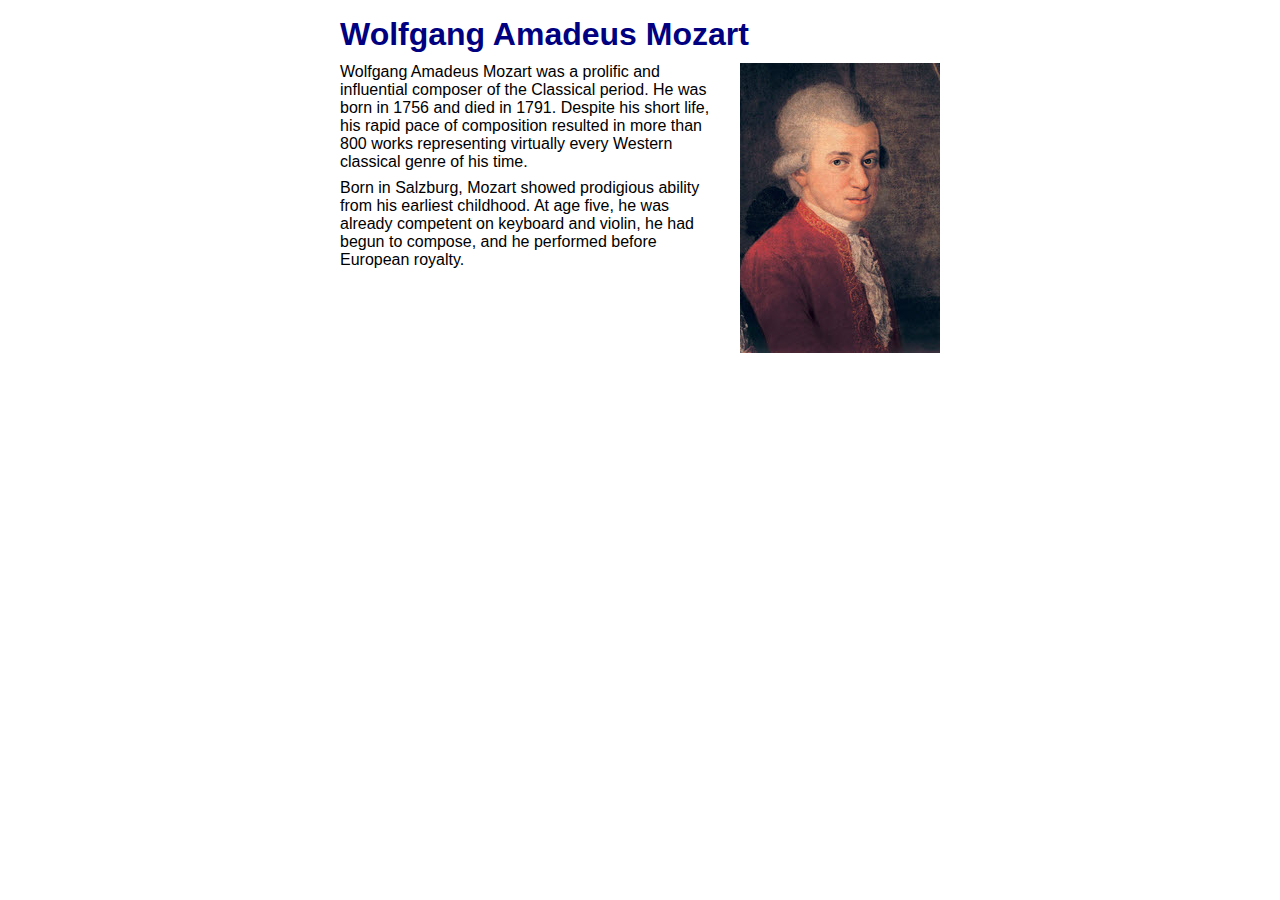
<file: ch02/index.html>
<!DOCTYPE html>
<html lang="en">
<head>
    <meta charset="UTF-8">
    <meta name="viewport" content="width=device-width, initial-scale=1.0">
    <title>Mozart</title>
    <link rel="stylesheet" href="main.css"> 
</head>
<body>
    <h1>Wolfgang Amadeus Mozart</h1>
    <img src="mozart.jpg" alt="Portrait of Wolfgang Amadeus Mozart">
    <p>Wolfgang Amadeus Mozart was a prolific and influential composer 
        of the Classical period. He was born in 1756 and died in 1791. 
        Despite his short life, his rapid pace of composition resulted in 
        more than 800 works representing virtually every Western classical 
        genre of his time.</p>
    <p>Born in Salzburg, Mozart showed prodigious ability from his earliest 
        childhood. At age five, he was already competent on keyboard and 
        violin, he had begun to compose, and he performed before European 
        royalty.</p>
</body>
</html>
</file>
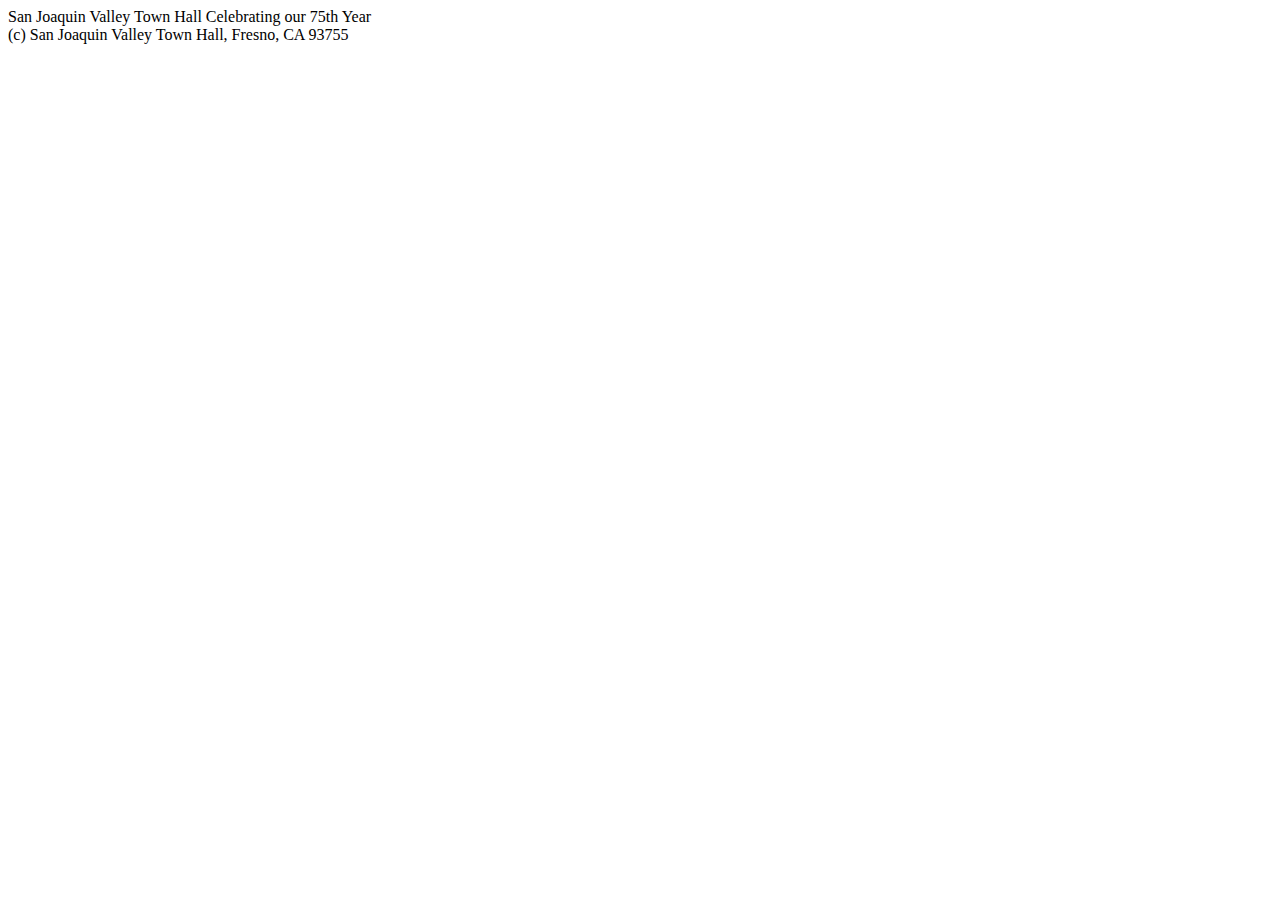
<file: ch03/town_hall/index.html>
<!DOCTYPE html>
<html lang="en">
<head>
	<meta charset="UTF-8">
	<meta name="viewport" content="width=device-width, initial-scale=1.0">
	<title>San Joaquin Valley Town Hall</title>
	<link rel="icon" href="images/favicon.ico">
</head>
<body>
	<header>
		San Joaquin Valley Town Hall
		Celebrating our 75th Year		
	</header>
	<main>
		
	</main>
	<footer>
		(c) San Joaquin Valley Town Hall, Fresno, CA 93755		
	</footer>	
</body>
</html>
</file>
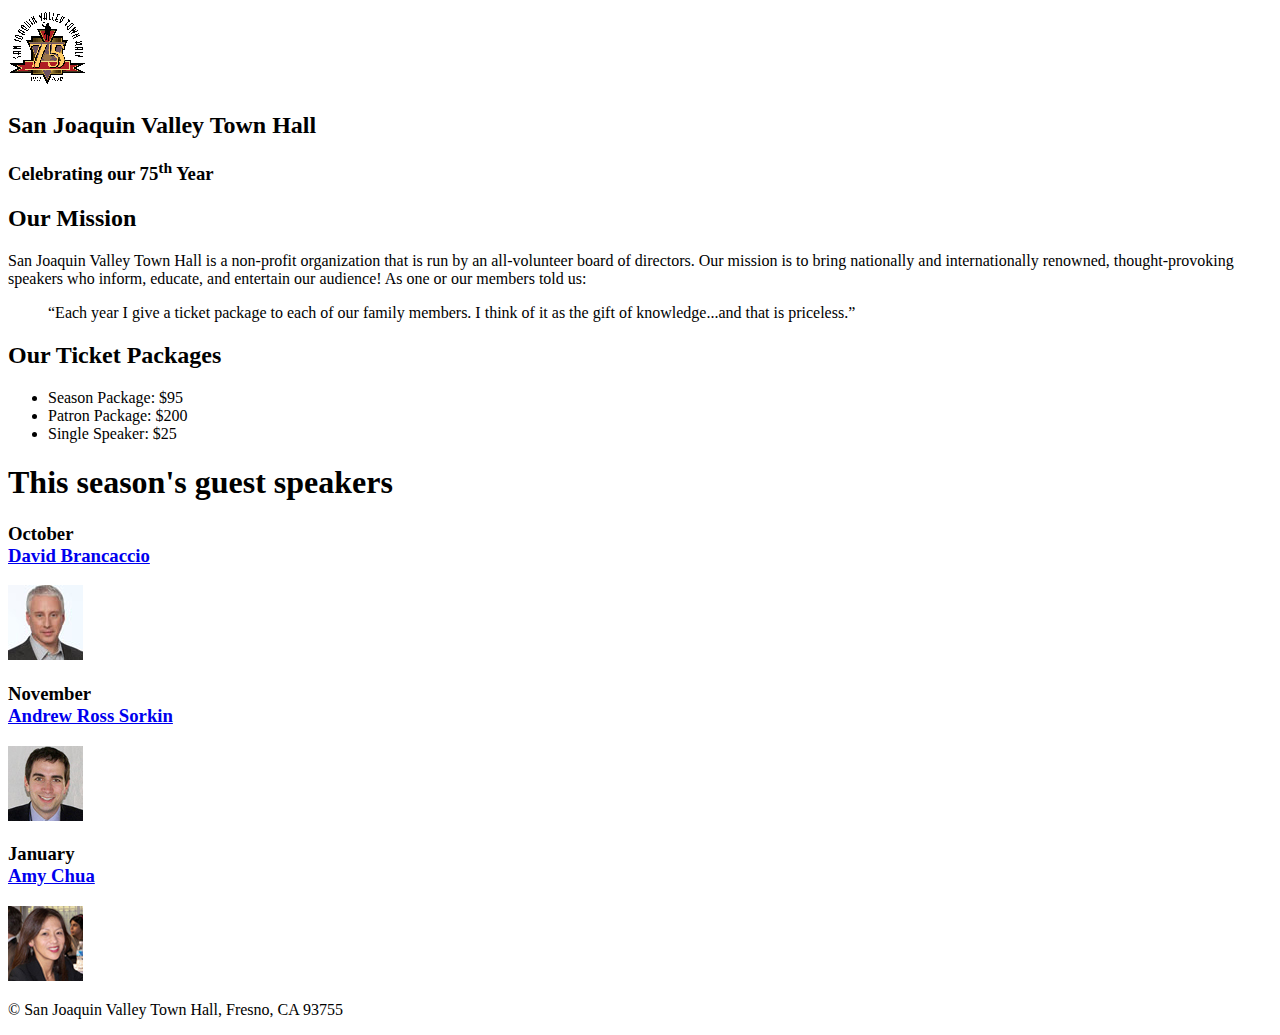
<file: ch04/town_hall/index.html>
<!DOCTYPE html>
<html lang="en">

<head>
	<meta charset="utf-8">
	<title>San Joaquin Valley Town Hall</title>
	<link rel="icon" href="images/favicon.ico">
</head>

<body>
	<header>
		<img src="images/town_hall_logo.gif" alt="Town Hall logo" height="80">
		<h2>San Joaquin Valley Town Hall</h2>
		<h3>Celebrating our 75<sup>th</sup> Year</h3>
	</header>
	<main>
		<h2>Our Mission</h2>
		<p>San Joaquin Valley Town Hall is a non-profit organization that is run by an 
			all-volunteer board of directors. Our mission is to bring nationally and 
			internationally renowned, thought-provoking speakers who inform, educate, 
			and entertain our audience! As one or our members told us:</p>
		<blockquote>&ldquo;Each year I give a ticket package to each of our family members. 
			I think of it as the gift of knowledge...and that is priceless.&rdquo;</blockquote>

		<h2>Our Ticket Packages</h2>
		<ul>
			<li>Season Package: $95</li>
			<li>Patron Package: $200</li>
			<li>Single Speaker: $25</li>
		</ul>

		<h1>This season's guest speakers</h1>
		<h3>October<br><a href="speakers/brancaccio.html">David Brancaccio</a></h3>
		<img src="images/brancaccio75.jpg" alt="David Brancaccio photo">
		<h3>November<br><a href="speakers/sorkin.html">Andrew Ross Sorkin</a></h3>
		<img src="images/sorkin75.jpg" alt="Andrew Ross Sorkin photo">
		<h3>January<br><a href="speakers/chua.html">Amy Chua</a></h3>
		<img src="images/chua75.jpg" alt="Amy Chua photo">
	</main>
	<footer>
		<p>&copy; San Joaquin Valley Town Hall, Fresno, CA 93755</p>
	</footer>
</body>
</html>
</file>
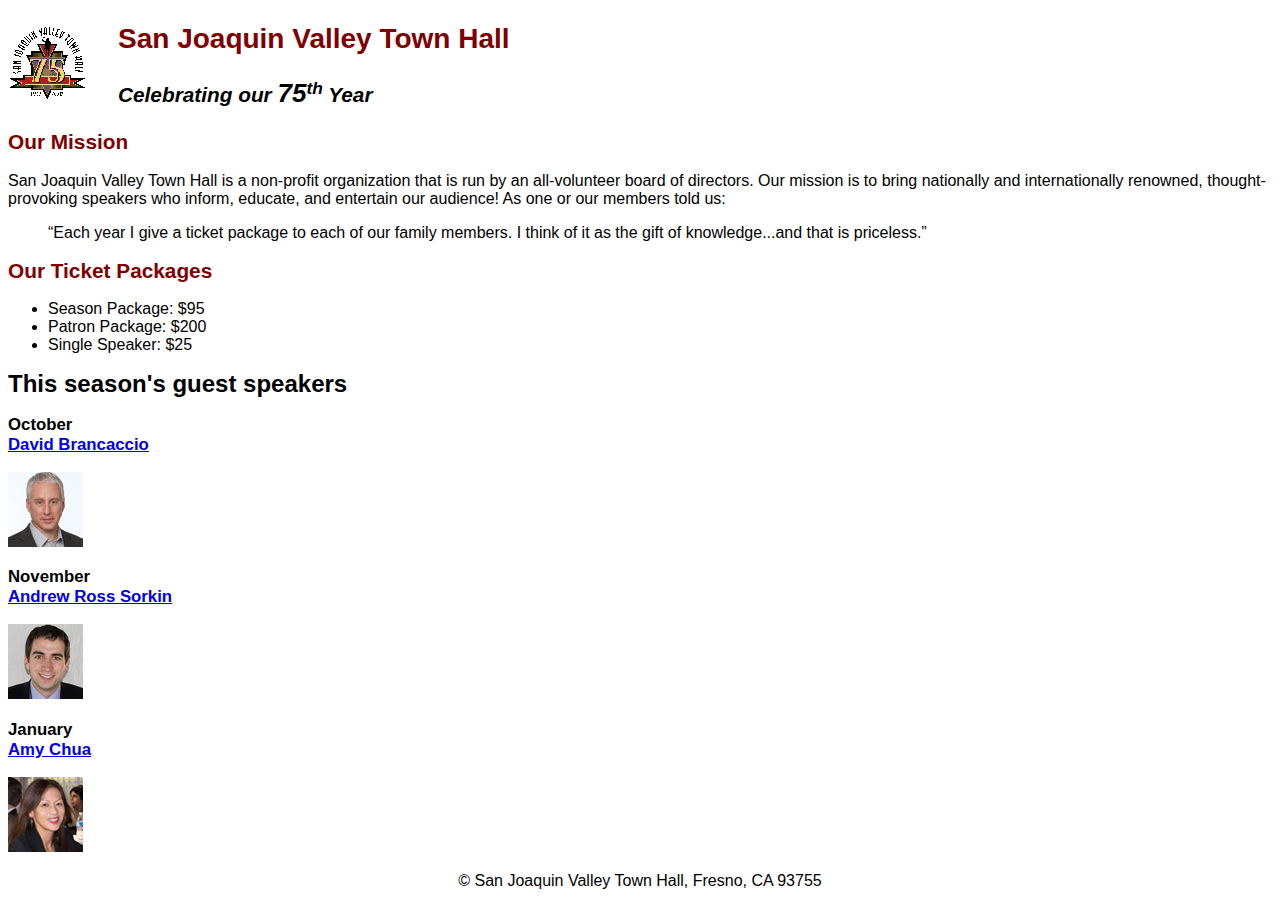
<file: ch05/town_hall/index.html>
<!DOCTYPE html>
<html lang="en">

<head>
	<meta charset="utf-8">
	<title>San Joaquin Valley Town Hall</title>
	<link rel="icon" href="images/favicon.ico">
	<link rel="stylesheet" href="styles/main.css">
</head>

<body>
	<header>
		<img src="images/town_hall_logo.gif" alt="Town Hall logo" height="80">
		<h2>San Joaquin Valley Town Hall</h2>
		<h3>Celebrating our <em class="large">75</em><sup>th</sup> Year</h3>
	</header>
	<main>
		<h2>Our Mission</h2>
		<p>San Joaquin Valley Town Hall is a non-profit organization that is run by an 
			all-volunteer board of directors. Our mission is to bring nationally and 
			internationally renowned, thought-provoking speakers who inform, educate, 
			and entertain our audience! As one or our members told us:</p>
		<blockquote>&ldquo;Each year I give a ticket package to each of our family members. 
			I think of it as the gift of knowledge...and that is priceless.&rdquo;</blockquote>

		<h2>Our Ticket Packages</h2>
		<ul>
			<li>Season Package: $95</li>
			<li>Patron Package: $200</li>
			<li>Single Speaker: $25</li>
		</ul>

		<h1>This season's guest speakers</h1>
		<h3>October<br><a href="speakers/brancaccio.html">David Brancaccio</a></h3>
		<img src="images/brancaccio75.jpg" alt="David Brancaccio photo">
		<h3>November<br><a href="speakers/sorkin.html">Andrew Ross Sorkin</a></h3>
		<img src="images/sorkin75.jpg" alt="Andrew Ross Sorkin photo">
		<h3>January<br><a href="speakers/chua.html">Amy Chua</a></h3>
		<img src="images/chua75.jpg" alt="Amy Chua photo">
	</main>
	<footer>
		<p>&copy; San Joaquin Valley Town Hall, Fresno, CA 93755</p>
	</footer>
</body>
</html>
</file>
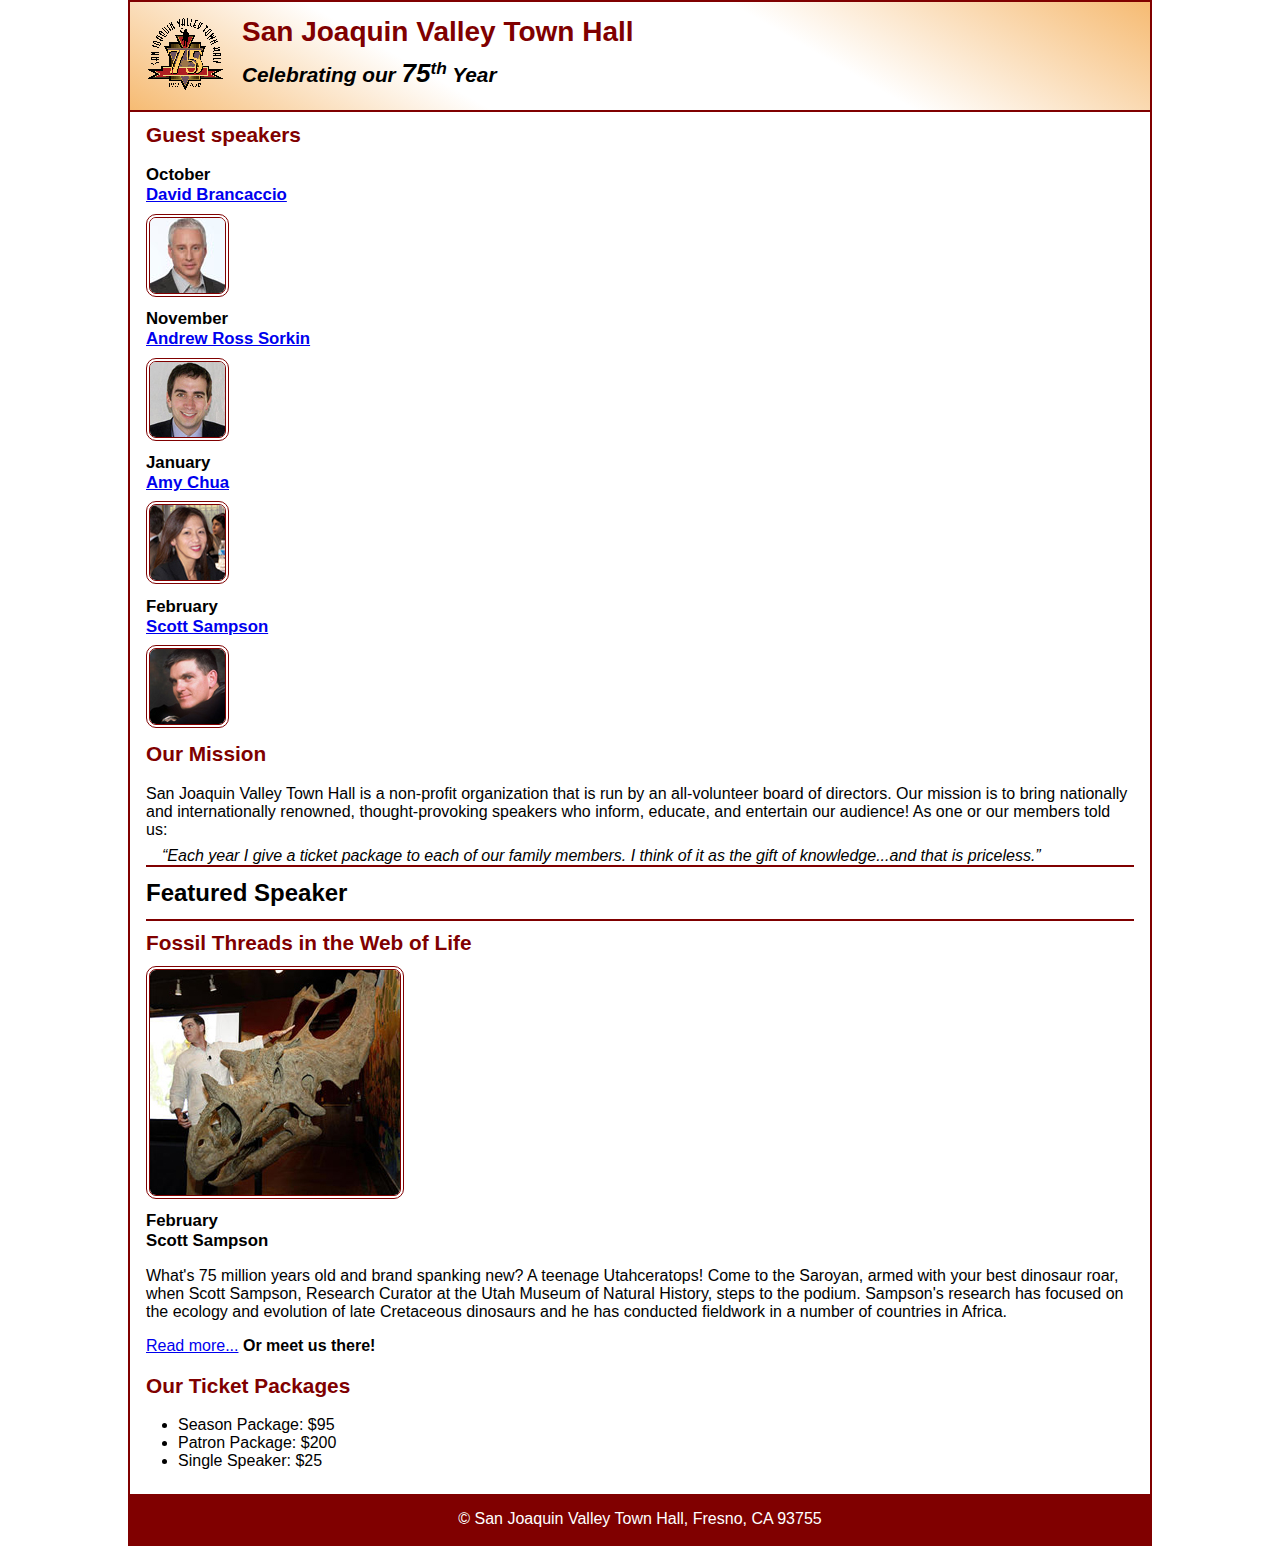
<file: ch06/town_hall/index.html>
<!DOCTYPE html>
<html lang="en">

<head>
	<meta charset="utf-8">
	<title>San Joaquin Valley Town Hall</title>
	<meta name="viewport" content="width=device-width, initial-scale=1">
	<link rel="icon" href="images/favicon.ico">
	<link rel="stylesheet" href="styles/main.css">
</head>

<body>
	<header>
		<img src="images/town_hall_logo.gif" alt="Town Hall logo">
		<h2>San Joaquin Valley Town Hall</h2>
		<h3>Celebrating our <em class="large">75</em><sup>th</sup> Year</h3>
	</header>
	<main>
		<aside>
			<h2>Guest speakers</h2>
			<h3>October<br><a href="speakers/brancaccio.html">David Brancaccio</a></h3>
			<img src="images/brancaccio75.jpg" alt="David Brancaccio photo">
			<h3>November<br><a href="speakers/sorkin.html">Andrew Ross Sorkin</a></h3>
			<img src="images/sorkin75.jpg" alt="Andrew Ross Sorkin photo">
			<h3>January<br><a href="speakers/chua.html">Amy Chua</a></h3>
			<img src="images/chua75.jpg" alt="Amy Chua photo">
			<h3>February<br><a href="speakers/sampson.html">Scott Sampson</a></h3>
			<img src="images/sampson75.jpg" alt="Scott Sampson photo">
		</aside>

		<section>
			<h2>Our Mission</h2>
			<p>San Joaquin Valley Town Hall is a non-profit organization that is run by an 
				all-volunteer board of directors. Our mission is to bring nationally and 
				internationally renowned, thought-provoking speakers who inform, educate, 
				and entertain our audience! As one or our members told us:</p>
			<blockquote>&ldquo;Each year I give a ticket package to each of our family members. 
				I think of it as the gift of knowledge...and that is priceless.&rdquo;</blockquote>

			<h1>Featured Speaker</h1>
			<article class="featured">
				<h2>Fossil Threads in the Web of Life</h2>
				<img src="images/sampson_dinosaur.jpg" alt="Scott Sampson with dinosaur">
				<h3>February<br>
				Scott Sampson</h3>
				<p>What's 75 million years old and brand spanking new? A teenage Utahceratops! 
				Come to the Saroyan, armed with your best dinosaur roar, when Scott Sampson, Research 
				Curator at the Utah Museum of Natural History, steps to the podium. Sampson's research 
				has focused on the ecology and evolution of late Cretaceous dinosaurs and he has conducted 
				fieldwork in a number of countries in Africa.</p>
				<p><a href="speakers/sampson.html">Read more...</a>&nbsp;<b>Or meet us there!</b></p>
			</article>

			<h2>Our Ticket Packages</h2>
			<ul>
				<li>Season Package: $95</li>
				<li>Patron Package: $200</li>
				<li>Single Speaker: $25</li>
			</ul>
		</section>	
	</main>
	<footer>
		<p>&copy; San Joaquin Valley Town Hall, Fresno, CA 93755</p>
	</footer>
</body>
</html>
</file>
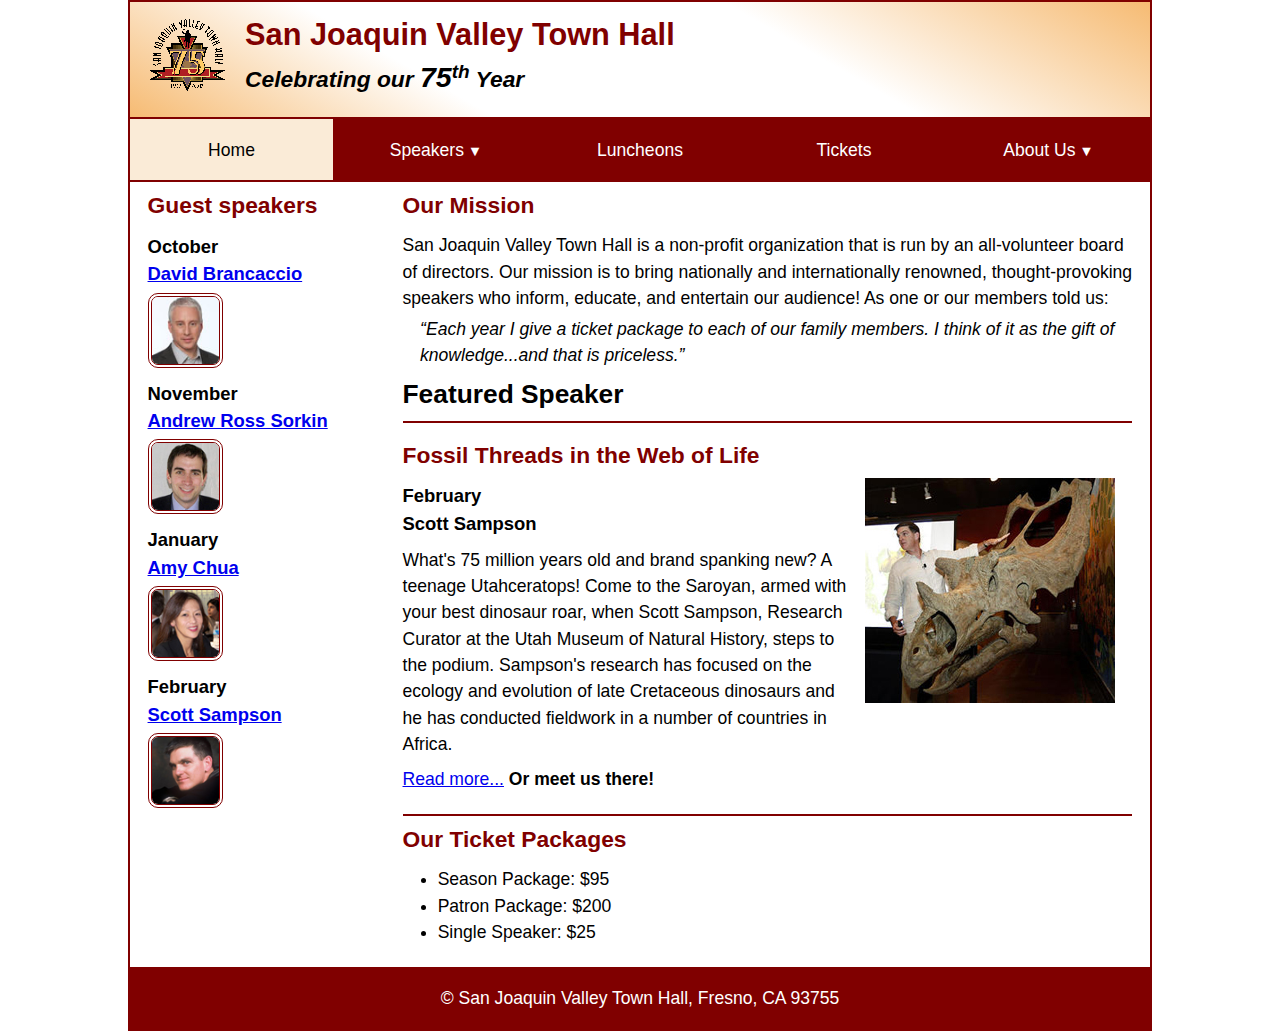
<file: ch08/town_hall/index.html>
<!DOCTYPE html>
<html lang="en">

<head>
	<meta charset="utf-8">
	<title>San Joaquin Valley Town Hall</title>
	<meta name="viewport" content="width=device-width, initial-scale=1">
	<link rel="icon" href="images/favicon.ico">
	<link rel="stylesheet" href="styles/main.css">
</head>

<body>
	<header>
		<img src="images/town_hall_logo.gif" alt="Town Hall logo">
		<h2>San Joaquin Valley Town Hall</h2>
		<h3>Celebrating our <em class="large">75</em><sup>th</sup> Year</h3>
	</header>
	<nav class="navbar">
		<ul class="menu">
			<li><a class="current">Home</a></li>
			<li class="submenu">
				<a href="#">Speakers<small>&#9660;</small></a>
				<ul class="dropdown">
					<li><a href="speakers/brancaccio.html">David Brancaccio</a></li>
					<li><a href="speakers/sorkin.html">Andrew Ross Sorkin</a></li>
					<li><a href="speakers/chua.html">Amy Chua</a></li>
					<li><a href="speakers/sampson.html">Scott Sampson</a></li>
				</ul>
			</li>
			<li><a href="#">Luncheons</a></li>
			<li><a href="#">Tickets</a></li>
			<li class="submenu">
				<a href="#">About Us<small>&#9660;</small></a>
				<ul class="dropdown">
					<li><a href="#">Our History</a></li>
					<li><a href="#">Board of Directors</a></li>
					<li><a href="#">Past Speakers</a></li>
					<li><a href="#">Contact Us</a></li>
				</ul>
			</li>
		</ul>
	</nav>
	<main>
		<aside>
			<h2>Guest speakers</h2>
			<h3>October<br><a href="speakers/brancaccio.html">David Brancaccio</a></h3>
			<img src="images/brancaccio75.jpg" alt="David Brancaccio photo">
			<h3>November<br><a href="speakers/sorkin.html">Andrew Ross Sorkin</a></h3>
			<img src="images/sorkin75.jpg" alt="Andrew Ross Sorkin photo">
			<h3>January<br><a href="speakers/chua.html">Amy Chua</a></h3>
			<img src="images/chua75.jpg" alt="Amy Chua photo">
			<h3>February<br><a href="speakers/sampson.html">Scott Sampson</a></h3>
			<img src="images/sampson75.jpg" alt="Scott Sampson photo">
		</aside>

		<section>
			<h2>Our Mission</h2>
			<p>San Joaquin Valley Town Hall is a non-profit organization that is run by an 
				all-volunteer board of directors. Our mission is to bring nationally and 
				internationally renowned, thought-provoking speakers who inform, educate, 
				and entertain our audience! As one or our members told us:</p>
			<blockquote>&ldquo;Each year I give a ticket package to each of our family members. 
				I think of it as the gift of knowledge...and that is priceless.&rdquo;</blockquote>

			<h1>Featured Speaker</h1>
			<article class="featured">
				<h2>Fossil Threads in the Web of Life</h2>
				<img src="images/sampson_dinosaur.jpg" alt="Scott Sampson with dinosaur">
				<h3>February<br>
				Scott Sampson</h3>
				<p>What's 75 million years old and brand spanking new? A teenage Utahceratops! 
				Come to the Saroyan, armed with your best dinosaur roar, when Scott Sampson, Research 
				Curator at the Utah Museum of Natural History, steps to the podium. Sampson's research 
				has focused on the ecology and evolution of late Cretaceous dinosaurs and he has conducted 
				fieldwork in a number of countries in Africa.</p>
				<p><a href="speakers/sampson.html">Read more...</a>&nbsp;<b>Or meet us there!</b></p>
			</article>

			<h2>Our Ticket Packages</h2>
			<ul>
				<li>Season Package: $95</li>
				<li>Patron Package: $200</li>
				<li>Single Speaker: $25</li>
			</ul>
		</section>	
	</main>
	<footer>
		<p>&copy; San Joaquin Valley Town Hall, Fresno, CA 93755</p>
	</footer>
</body>
</html>
</file>
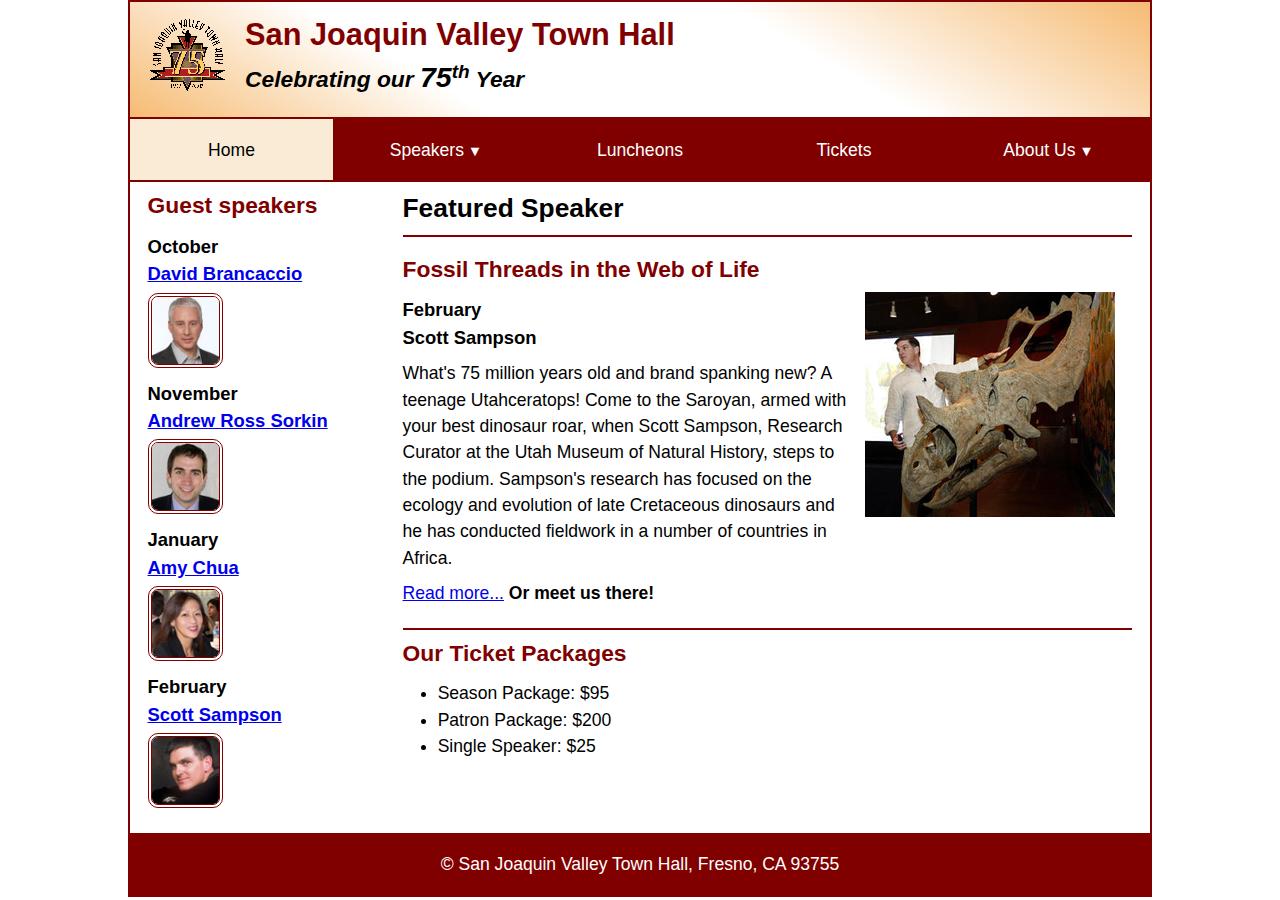
<file: ch09/town_hall/index.html>
<!DOCTYPE html>
<html lang="en">

<head>
	<meta charset="utf-8">
	<title>San Joaquin Valley Town Hall</title>
	<meta name="viewport" content="width=device-width, initial-scale=1">
	<link rel="icon" href="images/favicon.ico">
	<link rel="stylesheet" href="styles/main.css">
</head>

<body>
	<header>
		<img src="images/town_hall_logo.gif" alt="Town Hall logo">
		<h2>San Joaquin Valley Town Hall</h2>
		<h3>Celebrating our <em class="large">75</em><sup>th</sup> Year</h3>
	</header>
	<nav class="navbar">
		<input type="checkbox" id="checkbox-toggle" />
    	<label for="checkbox-toggle" class="menu-btn"></label>

		<ul class="menu">
			<li><a class="current">Home</a></li>
			<li><a href="#">Speakers<small></small></a>
				<ul class="submenu">
					<li><a href="speakers/brancaccio.html">David Brancaccio</a></li>
					<li><a href="speakers/sorkin.html">Andrew Ross Sorkin</a></li>
					<li><a href="speakers/chua.html">Amy Chua</a></li>
					<li><a href="speakers/sampson.html">Scott Sampson</a></li>
				</ul>
			</li>
			<li><a href="#">Luncheons</a></li>
			<li><a href="#">Tickets</a></li>
			<li><a href="#">About Us<small></small></a>
				<ul class="submenu">
					<li><a href="#">Our History</a></li>
					<li><a href="#">Board of Directors</a></li>
					<li><a href="#">Past Speakers</a></li>
					<li><a href="#">Contact Us</a></li>
				</ul>
			</li>
		</ul>
	</nav>
	<main>
		<aside>
			<h2>Guest speakers</h2>
			<h3>October<br><a href="speakers/brancaccio.html">David Brancaccio</a></h3>
			<img src="images/brancaccio75.jpg" alt="David Brancaccio photo">
			<h3>November<br><a href="speakers/sorkin.html">Andrew Ross Sorkin</a></h3>
			<img src="images/sorkin75.jpg" alt="Andrew Ross Sorkin photo">
			<h3>January<br><a href="speakers/chua.html">Amy Chua</a></h3>
			<img src="images/chua75.jpg" alt="Amy Chua photo">
			<h3>February<br><a href="speakers/sampson.html">Scott Sampson</a></h3>
			<img src="images/sampson75.jpg" alt="Scott Sampson photo">
		</aside>

		<section>
			<h1>Featured Speaker</h1>
			<article class="featured">
				<h2>Fossil Threads in the Web of Life</h2>
				<img src="images/sampson_dinosaur.jpg" alt="Scott Sampson with dinosaur">
				<h3>February<br>
				Scott Sampson</h3>
				<p>What's 75 million years old and brand spanking new? A teenage Utahceratops! 
				Come to the Saroyan, armed with your best dinosaur roar, when Scott Sampson, Research 
				Curator at the Utah Museum of Natural History, steps to the podium. Sampson's research 
				has focused on the ecology and evolution of late Cretaceous dinosaurs and he has conducted 
				fieldwork in a number of countries in Africa.</p>
				<p><a href="speakers/sampson.html">Read more...</a>&nbsp;<strong>Or meet us there!</strong></p>
			</article>

			<h2>Our Ticket Packages</h2>
			<ul>
				<li>Season Package: $95</li>
				<li>Patron Package: $200</li>
				<li>Single Speaker: $25</li>
			</ul>
		</section>	
	</main>
	<footer>
		<p>&copy; San Joaquin Valley Town Hall, Fresno, CA 93755</p>
	</footer>
</body>
</html>
</file>
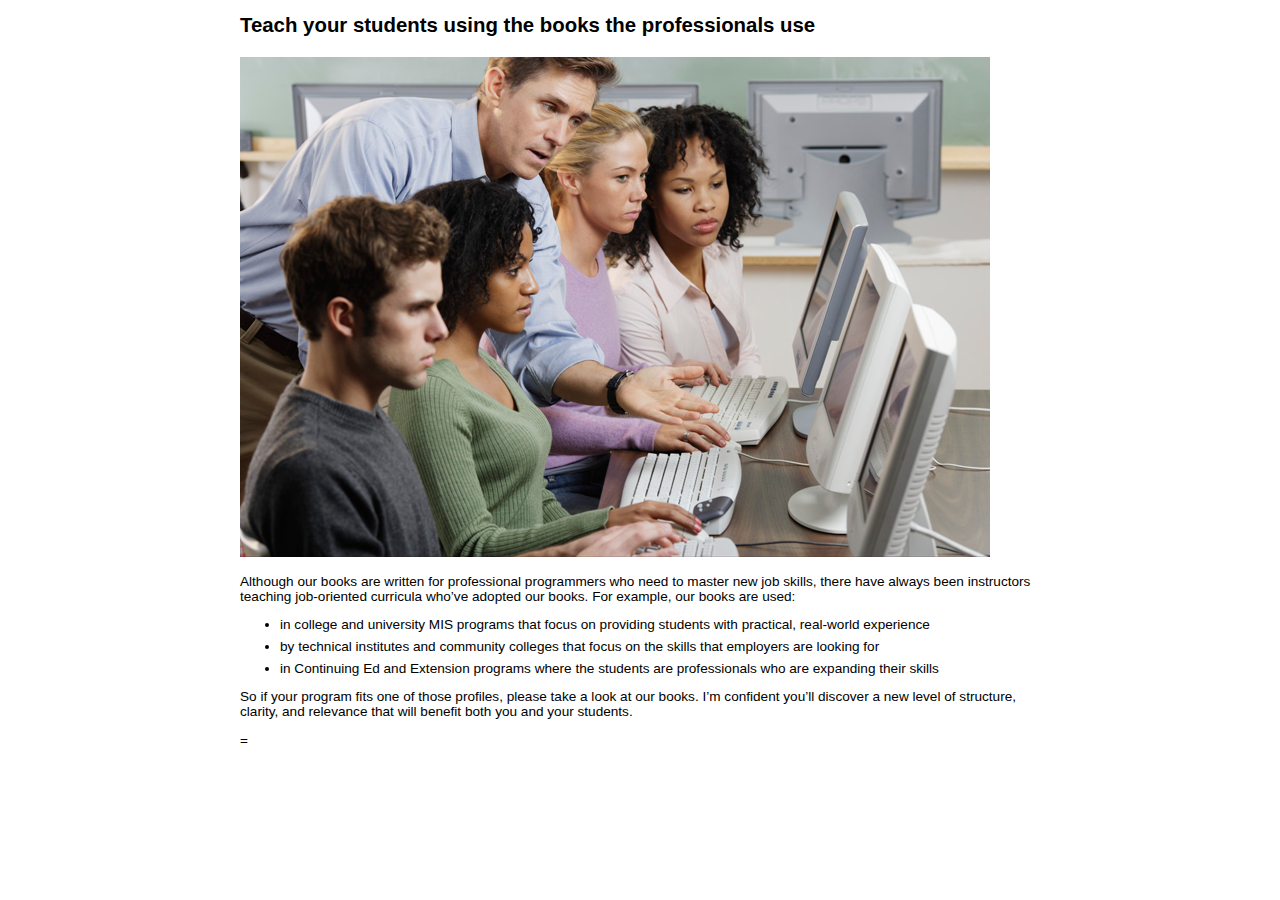
<file: ch10/students/index.html>
<!DOCTYPE html>
<html>
	<head>
		<meta charset="utf-8">
		<title>Students</title>
		<link rel="stylesheet" href="styles/main.css">
	</head>
	<body>
		<h2>Teach your students using the books the professionals use</h2>

		<img
			src="images/students_550.png"
			alt="teacher and students"
			srcset="
				images/students_750.png 750w,
				images/students_550.png 550w,
				images/students_400.png 400w"
				
			sizes="
				(min-width: 800px) 750px,
				(min-width: 600px) 550px,
				400px">

		<p>Although our books are written for professional programmers who need to master 
		new job skills, there have always been instructors teaching job-oriented curricula
		who&rsquo;ve adopted our books. For example, our books are used:</p>

		<ul>
			<li>in college and university MIS programs that focus on providing students with
			practical, real-world experience</li>

			<li>by technical institutes and community colleges that focus on the skills that
			employers are looking for</li>

			<li>in Continuing Ed and Extension programs where the students are
			professionals who are expanding their skills</li>
		</ul>

		<p>So if your program fits one of those profiles, please take a look at our books.
		I&rsquo;m confident you&rsquo;ll discover a new level of structure, clarity, and relevance 
		that will benefit both you and your students.</p>
		=
	</body>
</html>
</file>
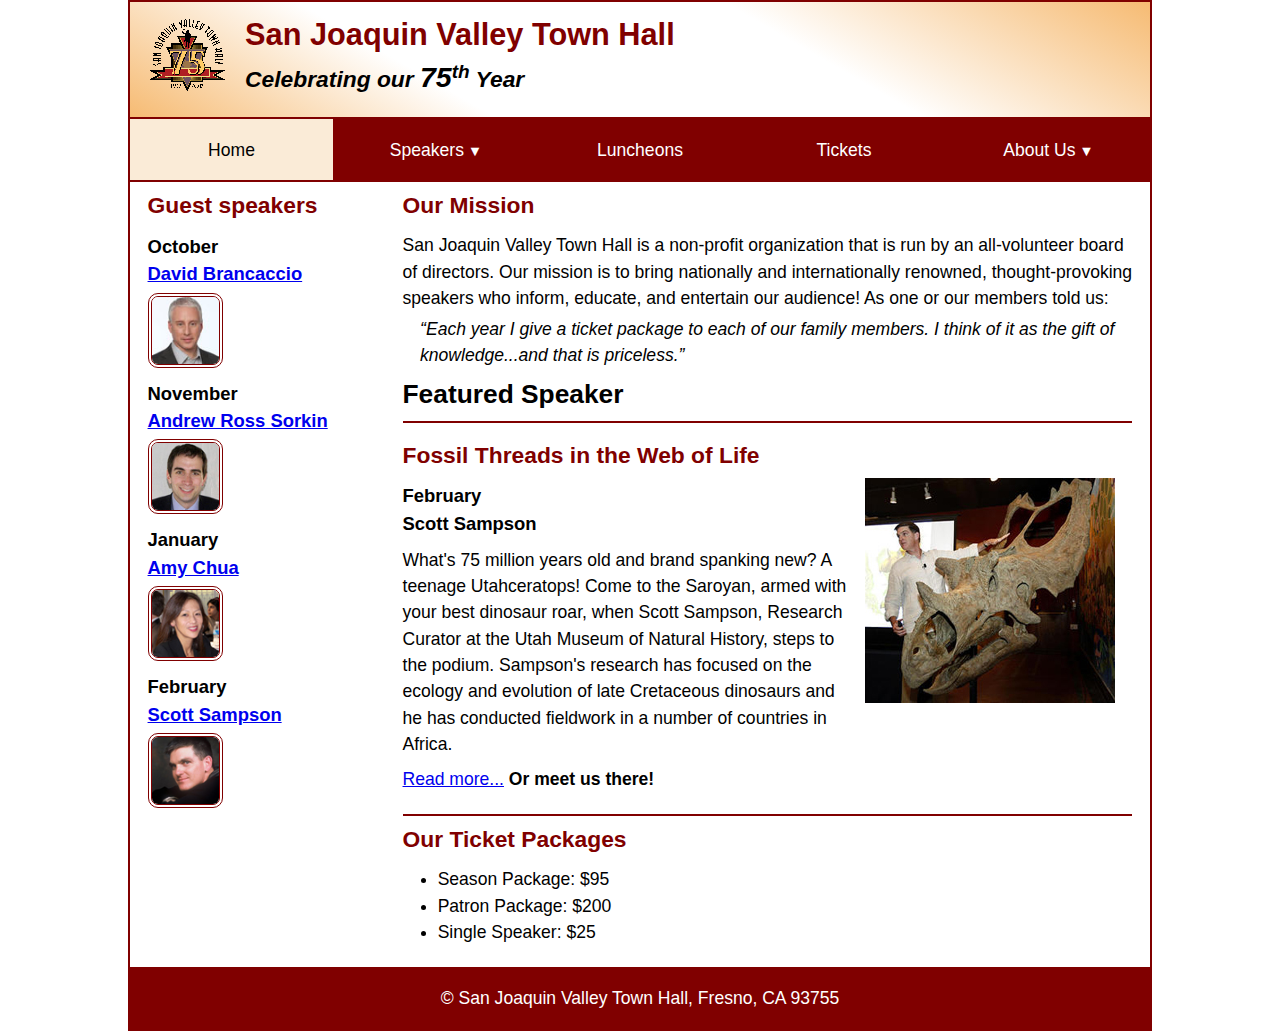
<file: ch13/town_hall/index.html>
<!DOCTYPE html>
<html lang="en">

<head>
	<meta charset="utf-8">
	<title>San Joaquin Valley Town Hall</title>
	<meta name="viewport" content="width=device-width, initial-scale=1">
	<link rel="icon" href="images/favicon.ico">
	<link rel="stylesheet" href="styles/main.css">
</head>

<body>
	<header>
		<img src="images/town_hall_logo.gif" alt="Town Hall logo">
		<h2>San Joaquin Valley Town Hall</h2>
		<h3>Celebrating our <em class="large">75</em><sup>th</sup> Year</h3>
	</header>
	<nav class="navbar">
		<input type="checkbox" id="checkbox-toggle" />
    	<label for="checkbox-toggle" class="menu-btn"></label>

		<ul class="menu">
			<li><a class="current">Home</a></li>
			<li><a href="#">Speakers<small></small></a>
				<ul class="submenu">
					<li><a href="speakers/brancaccio.html">David Brancaccio</a></li>
					<li><a href="speakers/sorkin.html">Andrew Ross Sorkin</a></li>
					<li><a href="speakers/chua.html">Amy Chua</a></li>
					<li><a href="speakers/sampson.html">Scott Sampson</a></li>
				</ul>
			</li>
			<li><a href="#">Luncheons</a></li>
			<li><a href="#">Tickets</a></li>
			<li><a href="#">About Us<small></small></a>
				<ul class="submenu">
					<li><a href="#">Our History</a></li>
					<li><a href="#">Board of Directors</a></li>
					<li><a href="#">Past Speakers</a></li>
					<li><a href="#">Contact Us</a></li>
				</ul>
			</li>
		</ul>
	</nav>
	<main>
		<aside>
			<h2>Guest speakers</h2>
			<h3>October<br><a href="speakers/brancaccio.html">David Brancaccio</a></h3>
			<img src="images/brancaccio75.jpg" alt="David Brancaccio photo">
			<h3>November<br><a href="speakers/sorkin.html">Andrew Ross Sorkin</a></h3>
			<img src="images/sorkin75.jpg" alt="Andrew Ross Sorkin photo">
			<h3>January<br><a href="speakers/chua.html">Amy Chua</a></h3>
			<img src="images/chua75.jpg" alt="Amy Chua photo">
			<h3>February<br><a href="speakers/sampson.html">Scott Sampson</a></h3>
			<img src="images/sampson75.jpg" alt="Scott Sampson photo">
		</aside>

		<section>
			<h2>Our Mission</h2>
			<p>San Joaquin Valley Town Hall is a non-profit organization that is run by an 
				all-volunteer board of directors. Our mission is to bring nationally and 
				internationally renowned, thought-provoking speakers who inform, educate, 
				and entertain our audience! As one or our members told us:</p>
			<blockquote>&ldquo;Each year I give a ticket package to each of our family members. 
				I think of it as the gift of knowledge...and that is priceless.&rdquo;</blockquote>

			<h1>Featured Speaker</h1>
			<article class="featured">
				<h2>Fossil Threads in the Web of Life</h2>
				<img src="images/sampson_dinosaur.jpg" alt="Scott Sampson with dinosaur">
				<h3>February<br>
				Scott Sampson</h3>
				<p>What's 75 million years old and brand spanking new? A teenage Utahceratops! 
				Come to the Saroyan, armed with your best dinosaur roar, when Scott Sampson, Research 
				Curator at the Utah Museum of Natural History, steps to the podium. Sampson's research 
				has focused on the ecology and evolution of late Cretaceous dinosaurs and he has conducted 
				fieldwork in a number of countries in Africa.</p>
				<p><a href="speakers/sampson.html">Read more...</a>&nbsp;<b>Or meet us there!</b></p>
			</article>

			<h2>Our Ticket Packages</h2>
			<ul>
				<li>Season Package: $95</li>
				<li>Patron Package: $200</li>
				<li>Single Speaker: $25</li>
			</ul>
		</section>	
	</main>
	<footer>
		<p>&copy; San Joaquin Valley Town Hall, Fresno, CA 93755</p>
	</footer>
</body>
</html>
</file>
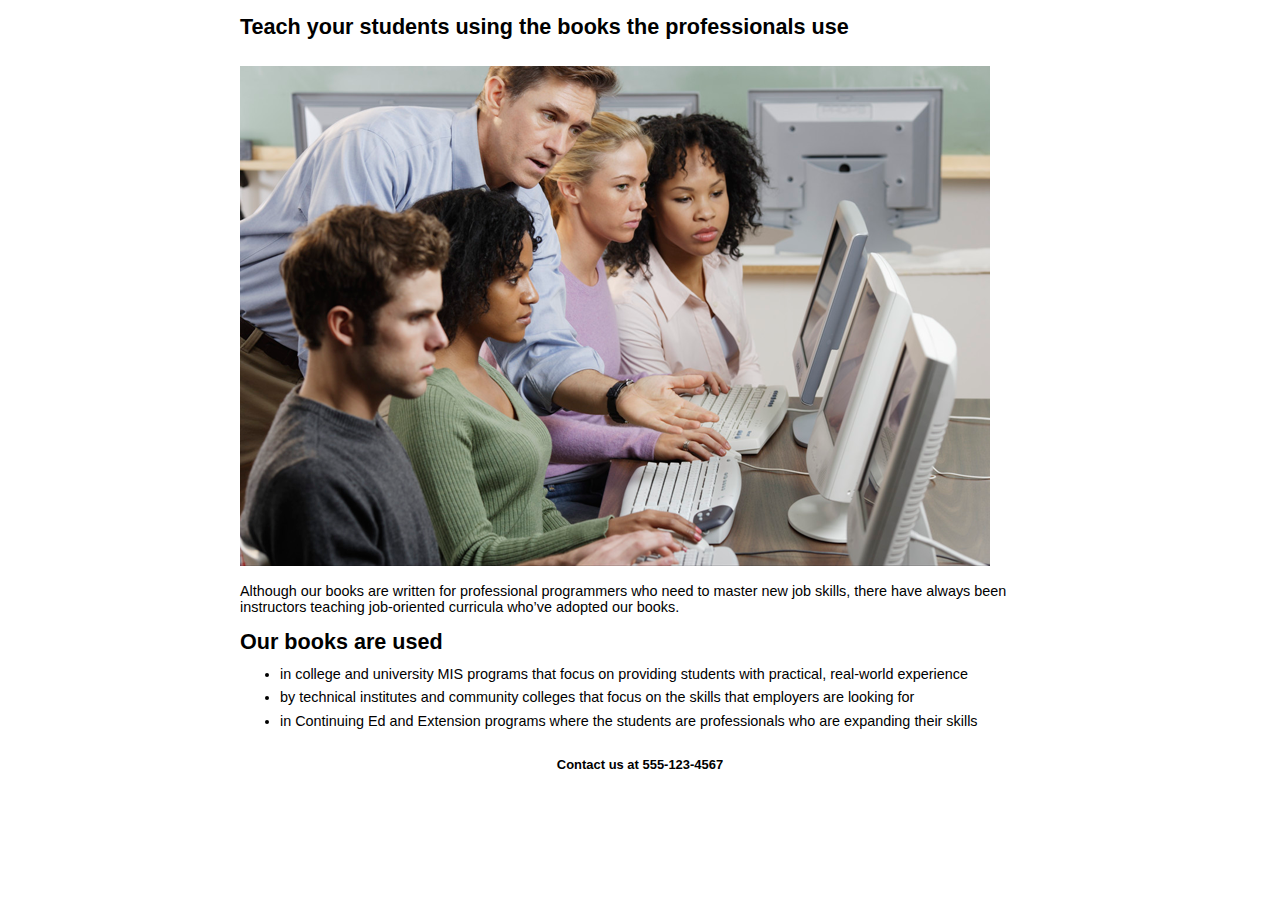
<file: ch15/students/index.html>
<!DOCTYPE html>
<html>
	<head>
		<meta charset="utf-8">
		<title>Students</title>
		<link rel="stylesheet" href="styles/main.css">
	</head>
	<body>
		<header>
			<h2>Teach your students using the books the professionals use</h2>
		</header>
		<main>
			<img src="images/students.png" alt="teacher and students">
			<p>Although our books are written for professional programmers who need to master 
			new job skills, there have always been instructors teaching job-oriented curricula
			who&rsquo;ve adopted our books.</p> 
			<h2>Our books are used</h2>
			<ul>
				<li>in college and university MIS programs that focus on providing students with
				practical, real-world experience</li>
				<li>by technical institutes and community colleges that focus on the skills that
				employers are looking for</li>
				<li>in Continuing Ed and Extension programs where the students are
				professionals who are expanding their skills</li>
			</ul>
		</main>
		<footer>
			<h2>Contact us at 555-123-4567</h2>
		</footer>
	</body>
</html>
</file>
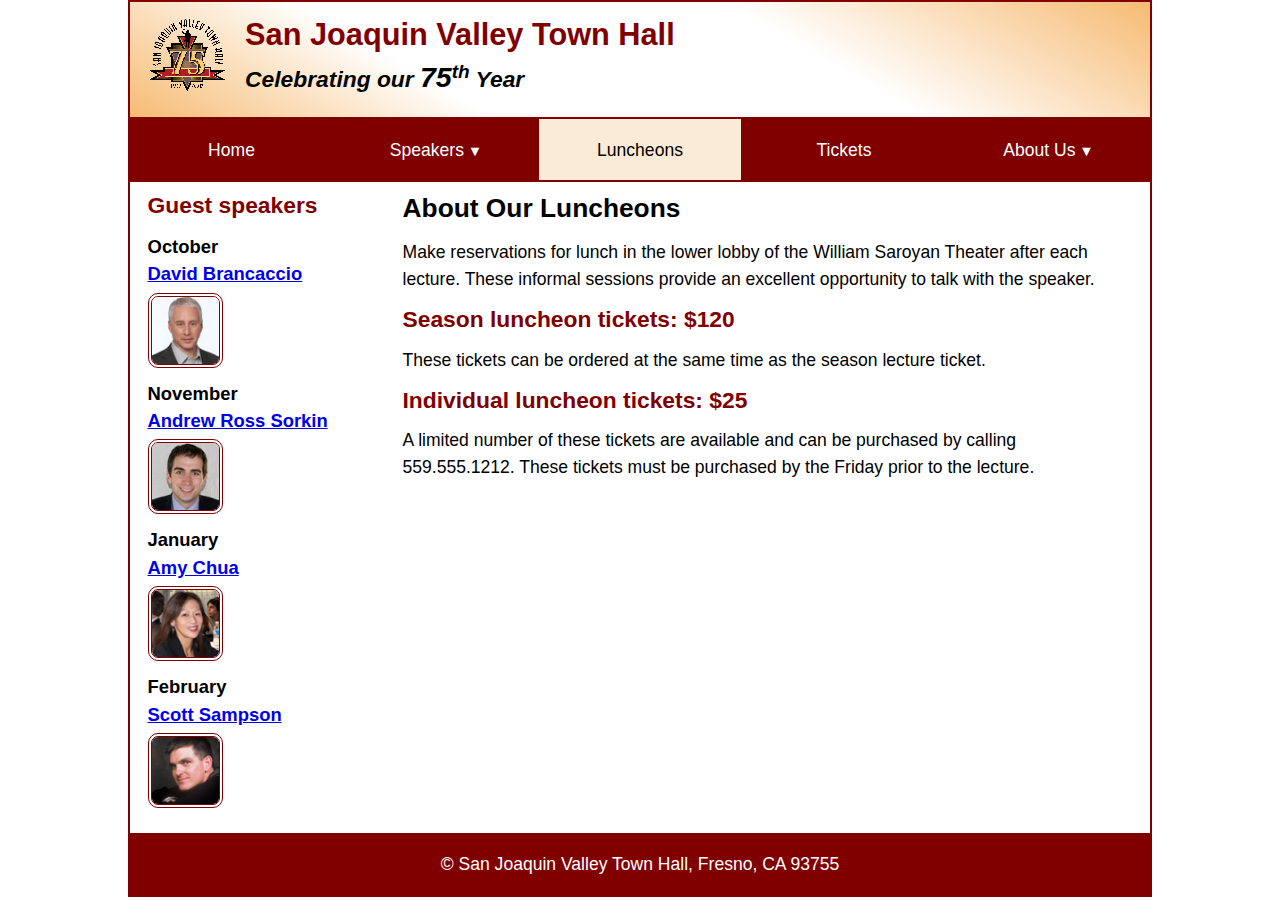
<file: ch11/town_hall/luncheons.html>
<!DOCTYPE html>
<html lang="en">

<head>
	<meta charset="utf-8">
	<title>San Joaquin Valley Town Hall</title>
	<meta name="viewport" content="width=device-width, initial-scale=1">
	<link rel="icon" href="images/favicon.ico">
	<link rel="stylesheet" href="styles/main.css">
</head>

<body>
	<header>
		<img src="images/town_hall_logo.gif" alt="Town Hall logo">
		<h2>San Joaquin Valley Town Hall</h2>
		<h3>Celebrating our <em class="large">75</em><sup>th</sup> Year</h3>
	</header>
	<nav class="navbar">
		<input type="checkbox" id="checkbox-toggle" />
    	<label for="checkbox-toggle" class="menu-btn"></label>

		<ul class="menu">
			<li><a href="#">Home</a></li>
			<li><a href="#">Speakers<small></small></a>
				<ul class="submenu">
					<li><a href="speakers/brancaccio.html">David Brancaccio</a></li>
					<li><a href="speakers/sorkin.html">Andrew Ross Sorkin</a></li>
					<li><a href="speakers/chua.html">Amy Chua</a></li>
					<li><a href="speakers/sampson.html">Scott Sampson</a></li>
				</ul>
			</li>
			<li><a class="current">Luncheons</a></li>
			<li><a href="#">Tickets</a></li>
			<li><a href="#">About Us<small></small></a>
				<ul class="submenu">
					<li><a href="#">Our History</a></li>
					<li><a href="#">Board of Directors</a></li>
					<li><a href="#">Past Speakers</a></li>
					<li><a href="#">Contact Us</a></li>
				</ul>
			</li>
		</ul>
	</nav>
    <main>
		<aside>
			<h2>Guest speakers</h2>
			<div id="speakers">
			<h3>October<br><a href="speakers/brancaccio.html">David Brancaccio</a></h3>
			<img src="images/brancaccio75.jpg" alt="David Brancaccio photo">
			<h3>November<br><a href="../speakers/sorkin.html">Andrew Ross Sorkin</a></h3>
			<img src="images/sorkin75.jpg" alt="Andrew Ross Sorkin photo">
			<h3>January<br><a href="../speakers/chua.html">Amy Chua</a></h3>
			<img src="images/chua75.jpg" alt="Amy Chua photo">
			<h3>February<br><a href="../speakers/sampson.html">Scott Sampson</a></h3>
			<img src="images/sampson75.jpg" alt="Scott Sampson photo">
			</div>
		</aside>
		<section>
			<h1>About Our Luncheons</h1>
			<p>Make reservations for lunch in the lower lobby of the William Saroyan Theater after each lecture. 
			These informal sessions provide an excellent opportunity to talk with the speaker.</p>
			<h2>Season luncheon tickets: $120</h2>
			<p>These tickets can be ordered at the same time as the season lecture ticket.</p>
			<h2>Individual luncheon tickets: $25</h2>
			<p>A limited number of these tickets are available and can be purchased by calling 
			559.555.1212. These tickets must be purchased by the Friday prior to the lecture.</p>
 		</section>
		
	</main>
	<footer>
		<p>&copy; San Joaquin Valley Town Hall, Fresno, CA 93755</p>
	</footer>
</body>
</html>
</file>
<file: ch02/main.css>
* {
    margin: 0;
    padding: 0;
}
body {
    font-family: Arial, Helvetica, sans-serif;
    margin: 0 auto;
    padding: 1em;
    max-width: 600px;
}
h1 {    
    font-size: 200%;
    color: navy;
    padding-bottom: .3em;
}
img  {
    float: right;
    padding-left: 1em;
}
p {
    padding-bottom: .5em;
}
</file>
<file: ch05/town_hall/styles/main.css>
/* custom property */
:root {
	--accent-color: #800000;  /* could also be coded #800 */
}

/* default styles */
body {
	font-family: Arial, Helvetica, sans-serif;
    font-size: 100%;
}
a:hover, a:focus{
	font-style: italic;
	color: var(--accent-color);
}
h1 {
	font-size: 150%;
}
h2 {
	font-size: 130%;
	color: var(--accent-color);
}
h3 {
	font-size: 105%;
}

/* the styles for the header */
header {
	& h2 {
		font-size: 175%;
		text-indent: 30px;
	}
	& h3 {
		font-size: 130%;
		font-style: italic;
		text-indent: 30px;
	}
	& img {
		float: left;
	}
}

/* the styles for the main content */
main {
	clear: left;
}

/* the styles for the footer */
footer {
	& p {
		text-align: center;
	}
}

/* CSS class */
.large {
	font-size: 125%;
}
</file>
<file: ch08/town_hall/styles/main.css>
/* custom property */
:root {
	--accent-color: #800000;  /* could also be coded #800 */
	--gradient-color: #f6bb73;

	--light_menu: white;
	--mid_menu: antiquewhite;
	--dark_menu: black;
}

/* reset */
* {
	margin: 0;
	padding: 0;
	box-sizing: border-box;
}

/* default styles */
body {
	font-family: Arial, Helvetica, sans-serif;
    font-size: calc(15px + .2vw);
	width: min(80%, 1024px);
	line-height: 1.5;
	margin: auto;
	border: 2px solid var(--accent-color);
}
h1, h2, h3, p, ul {
	padding: .25em 0;
}
a:hover, a:focus{
	font-style: italic;
	color: var(--accent-color);
}
h1 {
	font-size: 150%;
}
h2 {
	font-size: 130%;
	color: var(--accent-color);
}
h3 {
	font-size: 105%;
}
ul {
	margin-left: 2em;
}

/* the styles for the header */
header {
	line-height: 1.2;
	border-bottom: 2px solid var(--accent-color);
	background-image: linear-gradient(
	    30deg, var(--gradient-color) 0%, white 30%, white 65%, var(--gradient-color) 100%);
	& h2 {
		font-size: 175%;
		padding: .5em 0 0 0;
	}
	& h3 {
		font-size: 130%;
		font-style: italic;
		padding-bottom: 1em;
	}
	& img {
		width: clamp(40px, 15%, 80px);
		float: left;
		margin: .75em 1em;
	}
}

/* the styles for the main content */
main {
	display: flex;
	padding: 0 1em 1em;
	& blockquote {
		font-style: italic;
		padding-left: 1em;
	}
	& h3 + img { /* speaker images */
		width: clamp(40px, 50%, 75px);
		border: 4px double var(--accent-color);
		border-radius: 10px;
	}
}

/* the styles for the section */
section {
	flex-basis: 75%;
	padding-left: .5em;
	& img {
		width: clamp(100px, 50%, 250px);
		float: right;
		margin: 0 1em .25em;
	}
}

/* the styles for the aside */
aside {
	flex-basis: 25%;
	padding-right: .5em;
}

/* the styles for the footer */
footer {
	background-color: var(--accent-color);
	& p {
		text-align: center;
		color: white;
		padding: 1em 0;
	}
}

/* CSS class */
.featured {
	border-top: 2px solid var(--accent-color);
	border-bottom: 2px solid var(--accent-color);
	padding: .5em 0 1em;
}
.speaker {
	& h1 {
		color: var(--accent-color);
	}
	& h2 {
		color: black;
	}
	& p {
		padding: .5em 0; 
	}	
}
.large {
	font-size: 125%;
}

/* styles for the menu */
.menu {
	display: flex;
	flex-wrap: wrap;
	& li { 
		flex-basis: 20%; 
		text-align: center;
	}
}

.navbar {
	clear: left;
	background-color: var(--accent-color);
	& a {
		display: block;
		padding: 1em;
		text-decoration: none;
		margin: 0 1px 2px;
	}
	& a:link, a:visited { 
		color: var(--light_menu);
	}
	& a:hover, a:focus, a.current {
		background-color: var(--mid_menu);
		color: var(--dark_menu);
	}
	& ul {
		list-style-type: none;
		padding: 0;
		margin: 0;
	}
}

.submenu {
	position: relative;
	& small { margin-left: .25em; }
}

.dropdown {
	position: absolute;
	left: 0;
	right: 0;
	background-color: var(--accent-color);
	color: var(--light_menu);
	display: none;
	& > li a { margin: 0 2px 2px; }
}

.submenu:hover > .dropdown {
	display: block;
}

.menu > li:first-child a { margin-left: 0; }
.menu > li:last-child a { margin-right: 0; }
</file>
<file: ch09/town_hall/styles/main.css>
/* custom property */
:root {
	--accent-color: #800000;  /* could also be coded #800 */
	--gradient-color: #f6bb73;

	--light_menu: white;
	--mid_menu: antiquewhite;
	--dark_menu: black;
}

/* reset */
* {
	margin: 0;
	padding: 0;
	box-sizing: border-box;
}

/* default styles */
body {
	font-family: Arial, Helvetica, sans-serif;
    font-size: calc(15px + .2vw);
	width: min(80%, 1024px);
	line-height: 1.5;
	margin: auto;
	border: 2px solid var(--accent-color);
}
h1, h2, h3, p, ul {
	padding: .25em 0;
}
a:hover, a:focus{
	font-style: italic;
	color: var(--accent-color);
}
h1 {
	font-size: 150%;
}
h2 {
	font-size: 130%;
	color: var(--accent-color);
}
h3 {
	font-size: 105%;
}
ul {
	margin-left: 2em;
}

/* the styles for the header */
header {
	text-align: center;
	line-height: 1.2;
	border-bottom: 2px solid var(--accent-color);
	background-image: linear-gradient(
	    30deg, var(--gradient-color) 0%, white 30%, white 65%, var(--gradient-color) 100%);
	& h2 {
		font-size: 175%;
		padding: .5em 0 0 0;
	}
	& h3 {
		font-size: 130%;
		font-style: italic;
		padding-bottom: 1em;
	}
	& img {
		display: none;
	}
}

/* the styles for the main content */
main {
	display: flex;
	flex-direction: column-reverse;
	padding: 0 1em 1em;
	& blockquote {
		font-style: italic;
		padding-left: 1em;
	}
	& h3 + img { /* speaker images */
		width: clamp(40px, 50%, 75px);
		border: 4px double var(--accent-color);
		border-radius: 10px;
	}
}

/* the styles for the section */
section {
	padding-left: .5em;
	border-bottom: 8px double var(--accent-color);
	& img {
		width: clamp(100px, 50%, 250px);
		float: right;
		margin: 0 1em .25em;
	}
}

/* the styles for the aside */
aside {
	padding-right: .5em;
}

/* the styles for the footer */
footer {
	background-color: var(--accent-color);
	& p {
		text-align: center;
		color: white;
		padding: 1em 0;
	}
}

/* CSS class */
.featured {
	border-top: 2px solid var(--accent-color);
	border-bottom: 2px solid var(--accent-color);
	padding: .5em 0 1em;
}
.speaker {
	& h1 {
		color: var(--accent-color);
	}
	& h2 {
		color: black;
	}
	& p {
		padding: .5em 0; 
	}	
}
.large {
	font-size: 125%;
}

/* styles for the menu */
.menu {
	position: absolute;
	left: 0;
	background-color: var(--accent-color);
	width: 40%;
	display: none;
}

.navbar {
	clear: left;
	position: relative;
	background-color: var(--accent-color);
	& a {
		display: block;
		padding: 1em;
		text-decoration: none;
		margin: 0 2px 2px 0;
	}
	& a:link, a:visited { 
		color: var(--light_menu);
	}
	& a:hover, a:focus, a.current {
		background-color: var(--mid_menu);
		color: var(--dark_menu);
	}
	& ul {
		list-style-type: none;
		padding: 0;
		margin: 0;
	}
}

.menu-btn {                                
    display: block;
    padding: 1em;
    color: var(--light_menu); 
}
.menu-btn::after { 
    content: "\2630";                    /* hamburger symbol */
}

#checkbox-toggle { display: none; }      /* checkbox is always hidden */

/* when checkbox is checked, show menu and change icon */
#checkbox-toggle:checked ~ .menu { 
    display: block; 
}
#checkbox-toggle:checked ~ .menu-btn::after {
    content: "\2716";                    /* close (X) symbol */
}

.menu li:has(.submenu) {
	position: relative;
	& small::after { content: "\25b6"; }  /* right triangle */
	& small { margin-left: .25em; }
	&:hover > .submenu {
		display: block;
	}
}

.submenu {
	position: absolute;
	top:0;
	left: 100%;
	width: 100%;
	background-color: var(--accent-color);
	color: var(--light_menu);
	display: none;
	& > li a { margin: 2px; }
}


/* media queries */
@media only screen and (min-width: 922px) {
	main {
		flex-direction: row;
	}
	
	section {
		flex-basis: 75%;
		border-bottom: none;
	}
	
	aside {
		flex-basis: 25%;
	}
}

@media only screen and (min-width: 786px) {
	.menu {
		display: flex;
		position: relative;
		width: 100%;
		& li { 
			flex-basis: 20%; 
			text-align: center;
		}
	}

	section {
		border-bottom: none;
	}
	
	.menu-btn { display: none; }

	#checkbox-toggle:checked ~ .menu { display: flex; }

	.menu li:has(.submenu) {
		& small::after { content: "\25bc"; }  /* down triangle */
	}
	
	.submenu {
		top: auto;
		left: 0;
		right: 0;
		& > li a { margin: 0 2px 2px; }
	}

	.navbar {
		& a {
			margin: 0 1px 2px;
		}
	}

	.menu > li:first-child a { margin-left: 0; }
	.menu > li:last-child a { margin-right: 0; }
}

@media only screen and (min-width: 658px) {
	section {
		border-bottom: none;
	}

	header {
		text-align: left;
		& img {
			display: block;
			width: clamp(40px, 15%, 80px);
			float: left;
			margin: .75em 1em;
		}
	}
}
</file>
<file: ch10/students/styles/main.css>
* {
    margin: 0;
    padding-bottom: 1em;
}
body {
    font-family: Arial, Helvetica, sans-serif;
    font-size: 85%;
    width: 90%;
    max-width: 800px;
    margin: 1em auto;
}
ul, li {
    padding-bottom: .5em;
}

img {
    max-width: 100%;
    height:auto
}
</file>
<file: ch13/town_hall/styles/main.css>
/* custom property */
:root {
	--accent-color: #800000;  /* could also be coded #800 */
	--gradient-color: #f6bb73;

	--light_menu: white;
	--mid_menu: antiquewhite;
	--dark_menu: black;
}

/* reset */
* {
	margin: 0;
	padding: 0;
	box-sizing: border-box;
}

/* default styles */
body {
	font-family: Arial, Helvetica, sans-serif;
    font-size: calc(15px + .2vw);
	width: min(80%, 1024px);
	line-height: 1.5;
	margin: auto;
	border: 2px solid var(--accent-color);
}
h1, h2, h3, p, ul {
	padding: .25em 0;
}
a:hover, a:focus{
	font-style: italic;
	color: var(--accent-color);
}
h1 {
	font-size: 150%;
}
h2 {
	font-size: 130%;
	color: var(--accent-color);
}
h3 {
	font-size: 105%;
}
ul {
	margin-left: 2em;
}

/* the styles for the header */
header {
	text-align: center;
	line-height: 1.2;
	border-bottom: 2px solid var(--accent-color);
	background-image: linear-gradient(
	    30deg, var(--gradient-color) 0%, white 30%, white 65%, var(--gradient-color) 100%);
	& h2 {
		font-size: 175%;
		padding: .5em 0 0 0;
	}
	& h3 {
		font-size: 130%;
		font-style: italic;
		padding-bottom: 1em;
	}
	& img {
		display: none;
	}
}

/* the styles for the main content */
main {
	display: flex;
	flex-direction: column-reverse;
	padding: 0 1em 1em;
	& blockquote {
		font-style: italic;
		padding-left: 1em;
	}
	& h3 + img { /* speaker images */
		width: clamp(40px, 50%, 75px);
		border: 4px double var(--accent-color);
		border-radius: 10px;
	}
}

/* the styles for the section */
section {
	padding-left: .5em;
	border-bottom: 8px double var(--accent-color);
	& img {
		width: clamp(100px, 50%, 250px);
		float: right;
		margin: 0 1em .25em;
	}
}

/* the styles for the aside */
aside {
	padding-right: .5em;
}

/* the styles for the footer */
footer {
	background-color: var(--accent-color);
	& p {
		text-align: center;
		color: white;
		padding: 1em 0;
	}
}

/* CSS class */
.featured {
	border-top: 2px solid var(--accent-color);
	border-bottom: 2px solid var(--accent-color);
	padding: .5em 0 1em;
}
.speaker {
	& h1 {
		color: var(--accent-color);
	}
	& h2 {
		color: black;
	}
	& p {
		padding: .5em 0; 
	}	
}
.large {
	font-size: 125%;
}

/* styles for the menu */
.menu {
	position: absolute;
	left: 0;
	background-color: var(--accent-color);
	width: 40%;
	display: none;
}

.navbar {
	clear: left;
	position: relative;
	background-color: var(--accent-color);
	& a {
		display: block;
		padding: 1em;
		text-decoration: none;
		margin: 0 2px 2px 0;
	}
	& a:link, a:visited { 
		color: var(--light_menu);
	}
	& a:hover, a:focus, a.current {
		background-color: var(--mid_menu);
		color: var(--dark_menu);
	}
	& ul {
		list-style-type: none;
		padding: 0;
		margin: 0;
	}
}

.menu-btn {                                
    display: block;
    padding: 1em;
    color: var(--light_menu); 
}
.menu-btn::after { 
    content: "\2630";                    /* hamburger symbol */
}

#checkbox-toggle { display: none; }      /* checkbox is always hidden */

/* when checkbox is checked, show menu and change icon */
#checkbox-toggle:checked ~ .menu { 
    display: block; 
}
#checkbox-toggle:checked ~ .menu-btn::after {
    content: "\2716";                    /* close (X) symbol */
}

.menu li:has(.submenu) {
	position: relative;
	& small::after { content: "\25b6"; }  /* right triangle */
	& small { margin-left: .25em; }
	&:hover > .submenu {
		display: block;
	}
}

.submenu {
	position: absolute;
	top:0;
	left: 100%;
	width: 100%;
	background-color: var(--accent-color);
	color: var(--light_menu);
	display: none;
	& > li a { margin: 2px; }
}


/* media queries */
@media only screen and (min-width: 922px) {
	main {
		flex-direction: row;
	}
	
	section {
		flex-basis: 75%;
		border-bottom: none;
	}
	
	aside {
		flex-basis: 25%;
	}
}

@media only screen and (min-width: 786px) {
	.menu {
		display: flex;
		position: relative;
		width: 100%;
		& li { 
			flex-basis: 20%; 
			text-align: center;
		}
	}
	
	.menu-btn { display: none; }

	#checkbox-toggle:checked ~ .menu { display: flex; }

	.menu li:has(.submenu) {
		& small::after { content: "\25bc"; }  /* down triangle */
	}
	
	.submenu {
		top: auto;
		left: 0;
		right: 0;
		& > li a { margin: 0 2px 2px; }
	}

	.navbar {
		& a {
			margin: 0 1px 2px;
		}
	}

	.menu > li:first-child a { margin-left: 0; }
	.menu > li:last-child a { margin-right: 0; }
}

@media only screen and (min-width: 658px) {
	header {
		text-align: left;
		& img {
			display: block;
			width: clamp(40px, 15%, 80px);
			float: left;
			margin: .75em 1em;
		}
	}
}
</file>
<file: ch15/students/styles/main.css>
* {
    margin: 0;
    padding-bottom: 1em;
}
body {
    font-family: Arial, Helvetica, sans-serif;
    font-size: 90%;
    width: min(90%, 800px);
    margin: 1em auto;
}
h2 {
    font-size: 150%;
}
ul, li, h2 {
    padding-bottom: .5em;
}
img {
    width: min(100%, 750px);
}
footer h2 {
    text-align: center;
    font-size: 90%;
}

@media screen and (max-width: 600px) {
    h2 {
        font-size: 120%;
        text-align: left;
    }
}
</file>
<file: ch11/town_hall/styles/main.css>
/* custom property */
:root {
	--accent-color: #800000;  /* could also be coded #800 */
	--gradient-color: #f6bb73;

	--light_menu: white;
	--mid_menu: antiquewhite;
	--dark_menu: black;
}

/* reset */
* {
	margin: 0;
	padding: 0;
	box-sizing: border-box;
}

/* the styles for the table */



/* default styles */
body {
	font-family: Arial, Helvetica, sans-serif;
    font-size: calc(15px + .2vw);
	width: min(80%, 1024px);
	line-height: 1.5;
	margin: auto;
	border: 2px solid var(--accent-color);
}
h1, h2, h3, p, ul {
	padding: .25em 0;
}
a:hover, a:focus{
	font-style: italic;
	color: var(--accent-color);
}
h1 {
	font-size: 150%;
}
h2 {
	font-size: 130%;
	color: var(--accent-color);
}
h3 {
	font-size: 105%;
}
ul {
	margin-left: 2em;
}

/* the styles for the header */
header {
	text-align: center;
	line-height: 1.2;
	border-bottom: 2px solid var(--accent-color);
	background-image: linear-gradient(
	    30deg, var(--gradient-color) 0%, white 30%, white 65%, var(--gradient-color) 100%);
	& h2 {
		font-size: 175%;
		padding: .5em 0 0 0;
	}
	& h3 {
		font-size: 130%;
		font-style: italic;
		padding-bottom: 1em;
	}
	& img {
		display: none;
	}
}

/* the styles for the main content */
main {
	display: flex;
	flex-direction: column-reverse;
	padding: 0 1em 1em;
	& blockquote {
		font-style: italic;
		padding-left: 1em;
	}
	& h3 + img { /* speaker images */
		width: clamp(40px, 50%, 75px);
		border: 4px double var(--accent-color);
		border-radius: 10px;
	}
}

/* the styles for the section */
section {
	padding-left: .5em;
	border-bottom: 8px double var(--accent-color);
	& img {
		width: clamp(100px, 50%, 250px);
		float: right;
		margin: 0 1em .25em;
	}
}

/* the styles for the aside */
aside {
	padding-right: .5em;
}

/* the styles for the footer */
footer {
	background-color: var(--accent-color);
	& p {
		text-align: center;
		color: white;
		padding: 1em 0;
	}
}

/* CSS class */
.featured {
	border-top: 2px solid var(--accent-color);
	border-bottom: 2px solid var(--accent-color);
	padding: .5em 0 1em;
}
.speaker {
	& h1 {
		color: var(--accent-color);
	}
	& h2 {
		color: black;
	}
	& p {
		padding: .5em 0; 
	}	
}
.large {
	font-size: 125%;
}

/* styles for the menu */
.menu {
	position: absolute;
	left: 0;
	background-color: var(--accent-color);
	width: 40%;
	display: none;
}

.navbar {
	clear: left;
	position: relative;
	background-color: var(--accent-color);
	& a {
		display: block;
		padding: 1em;
		text-decoration: none;
		margin: 0 2px 2px 0;
	}
	& a:link, a:visited { 
		color: var(--light_menu);
	}
	& a:hover, a:focus, a.current {
		background-color: var(--mid_menu);
		color: var(--dark_menu);
	}
	& ul {
		list-style-type: none;
		padding: 0;
		margin: 0;
	}
}

.menu-btn {                                
    display: block;
    padding: 1em;
    color: var(--light_menu); 
}
.menu-btn::after { 
    content: "\2630";                    /* hamburger symbol */
}

#checkbox-toggle { display: none; }      /* checkbox is always hidden */

/* when checkbox is checked, show menu and change icon */
#checkbox-toggle:checked ~ .menu { 
    display: block; 
}
#checkbox-toggle:checked ~ .menu-btn::after {
    content: "\2716";                    /* close (X) symbol */
}

.menu li:has(.submenu) {
	position: relative;
	& small::after { content: "\25b6"; }  /* right triangle */
	& small { margin-left: .25em; }
	&:hover > .submenu {
		display: block;
	}
}

.submenu {
	position: absolute;
	top:0;
	left: 100%;
	width: 100%;
	background-color: var(--accent-color);
	color: var(--light_menu);
	display: none;
	& > li a { margin: 2px; }
}


/* media queries */
@media only screen and (min-width: 922px) {
	main {
		flex-direction: row;
	}
	
	section {
		flex-basis: 75%;
		border-bottom: none;
	}
	
	aside {
		flex-basis: 25%;
	}
}

@media only screen and (min-width: 786px) {
	.menu {
		display: flex;
		position: relative;
		width: 100%;
		& li { 
			flex-basis: 20%; 
			text-align: center;
		}
	}
	
	.menu-btn { display: none; }

	#checkbox-toggle:checked ~ .menu { display: flex; }

	.menu li:has(.submenu) {
		& small::after { content: "\25bc"; }  /* down triangle */
	}
	
	.submenu {
		top: auto;
		left: 0;
		right: 0;
		& > li a { margin: 0 2px 2px; }
	}

	.navbar {
		& a {
			margin: 0 1px 2px;
		}
	}

	.menu > li:first-child a { margin-left: 0; }
	.menu > li:last-child a { margin-right: 0; }
}

@media only screen and (min-width: 658px) {
	header {
		text-align: left;
		& img {
			display: block;
			width: clamp(40px, 15%, 80px);
			float: left;
			margin: .75em 1em;
		}
	}
}
</file>
<file: ch06/town_hall/styles/main.css>
/* custom property */
:root {
	--accent-color: #800000;  /* could also be coded #800 */
	--gradient-color: #f6bb73;
}

/* reset */
* {
	margin: 0;
	padding: 0;
	box-sizing: border-box;
}

/* default styles */
body {
	font-family: Arial, Helvetica, sans-serif;
    font-size: 100%;
	width: 80%;
	margin: auto;
	border: 2px solid var(--accent-color);
}
a:hover, a:focus{
	font-style: italic;
	color: var(--accent-color);
}
h1, h2, h3, p, ul {
	padding: .5em 0;
}
h1 {
	font-size: 150%;
}
h2 {
	font-size: 130%;
	color: var(--accent-color);
}
h3 {
	font-size: 105%;
}
ul {
	margin-left: 2em;
}

/* the styles for the header */
header {
	border-bottom: 2px solid var(--accent-color);
	background-image: linear-gradient(
	    30deg, var(--gradient-color) 0%, white 30%, white 65%, var(--gradient-color) 100%);
	& h2 {
		font-size: 175%;
		padding: .5em 0 0 0;
	}
	& h3 {
		font-size: 130%;
		font-style: italic;
		padding-bottom: 1em;
	}
	& img {
		float: left;
		margin: .75em 1em;
	}
}

/* the styles for the main content */
main {
	padding: 0 1em 1em;
	& h1 {
		border-top: 2px solid var(--accent-color);
		border-bottom: 2px solid var(--accent-color);
	}
	& blockquote {
		font-style: italic;
		padding-left: 1em;
	}
	& img {
		border: 4px double var(--accent-color);
		border-radius: 10px;
	}
}

/* the styles for the footer */
footer {
	background-color: var(--accent-color);
	& p {
		text-align: center;
		color: white;
		padding: 1em 0;
	}
}

/* CSS class */
.large {
	font-size: 125%;
}
</file>
